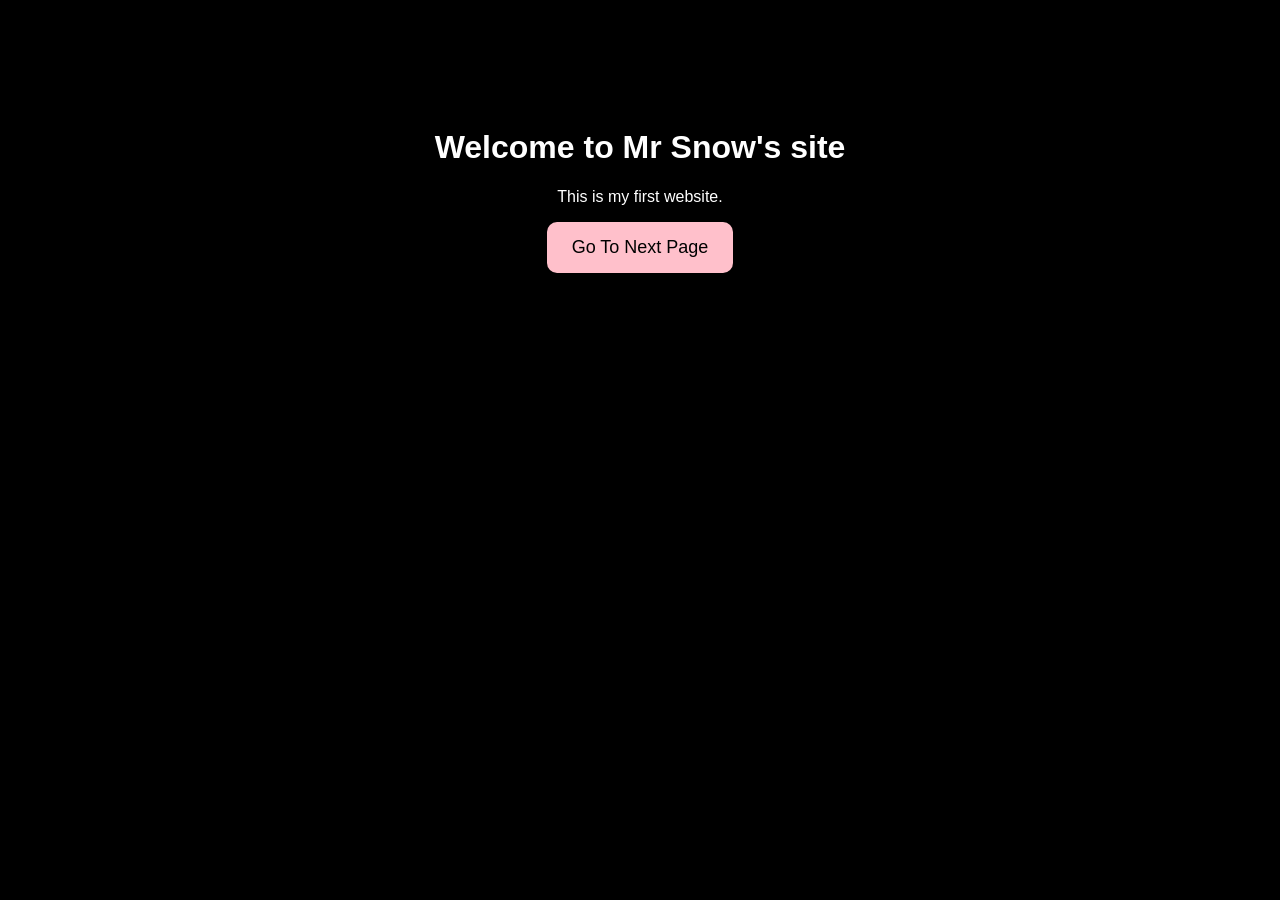
<file: index.html>
<!DOCTYPE html>
<html>
<head>
  <title>My Special Website</title>
  <link rel="stylesheet" href="style.css">
</head>

<body>

<h1>Welcome to Mr Snow's site</h1>

<p>This is my first website.</p>

<button onclick="location.href='page2.html'">
  Go To Next Page
</button>

</body>
</html>
</file>
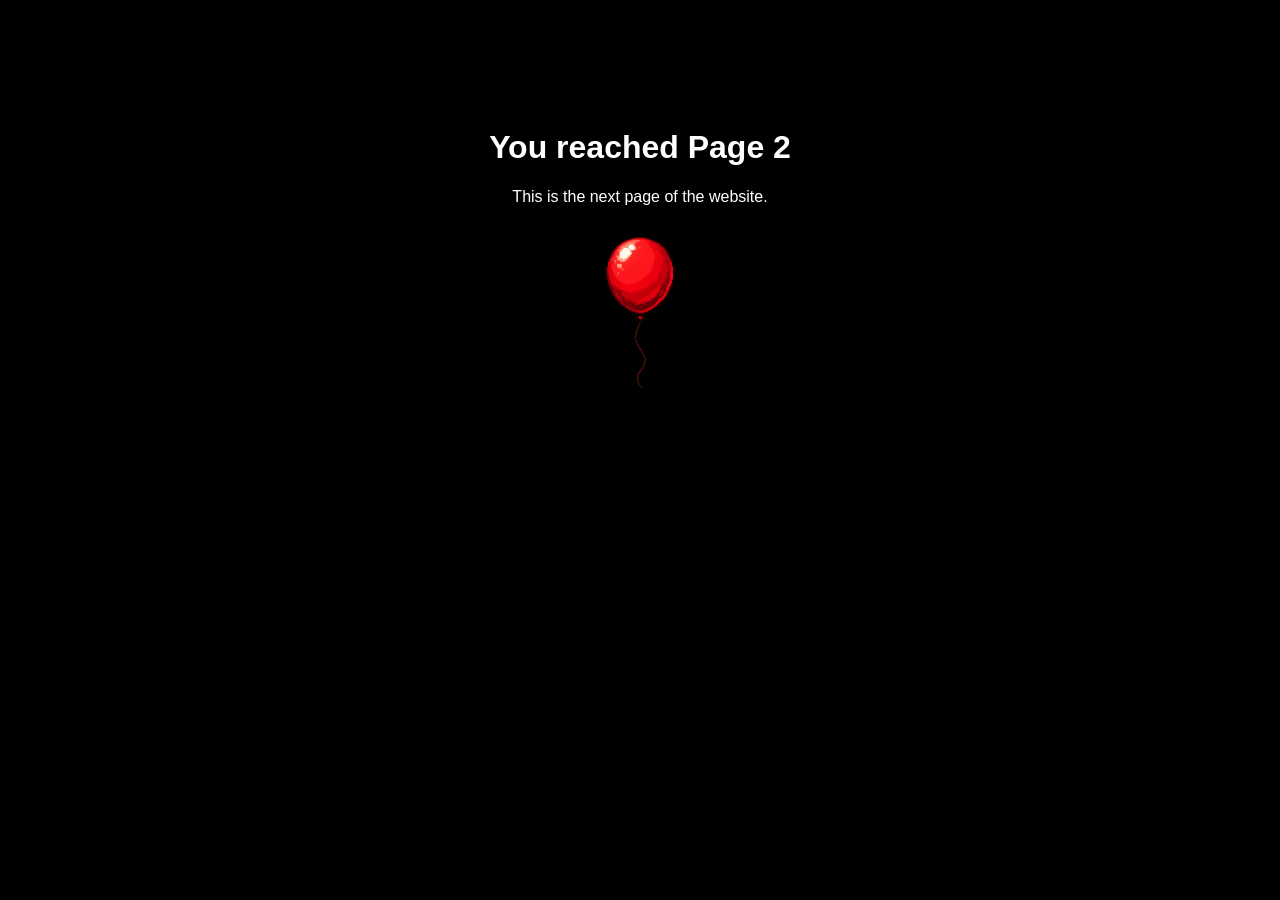
<file: page2.html>
<!DOCTYPE html>
<html>
<head>
  <title>Second Page</title>
  <link rel="stylesheet" href="style.css">
</head>

<body>

<h1>You reached Page 2</h1>

<p>This is the next page of the website.</p>

<img src="images/ballon.png" width="300">

</body>
</html>
</file>
<file: style.css>
body{
    background-color:black;
    color:white;
    text-align:center;
    font-family:Arial;
    padding-top:100px;
}

button{
    background:pink;
    border:none;
    padding:15px 25px;
    font-size:18px;
    border-radius:10px;
    cursor:pointer;
}

button:hover{
    background:hotpink;
}
</file>
